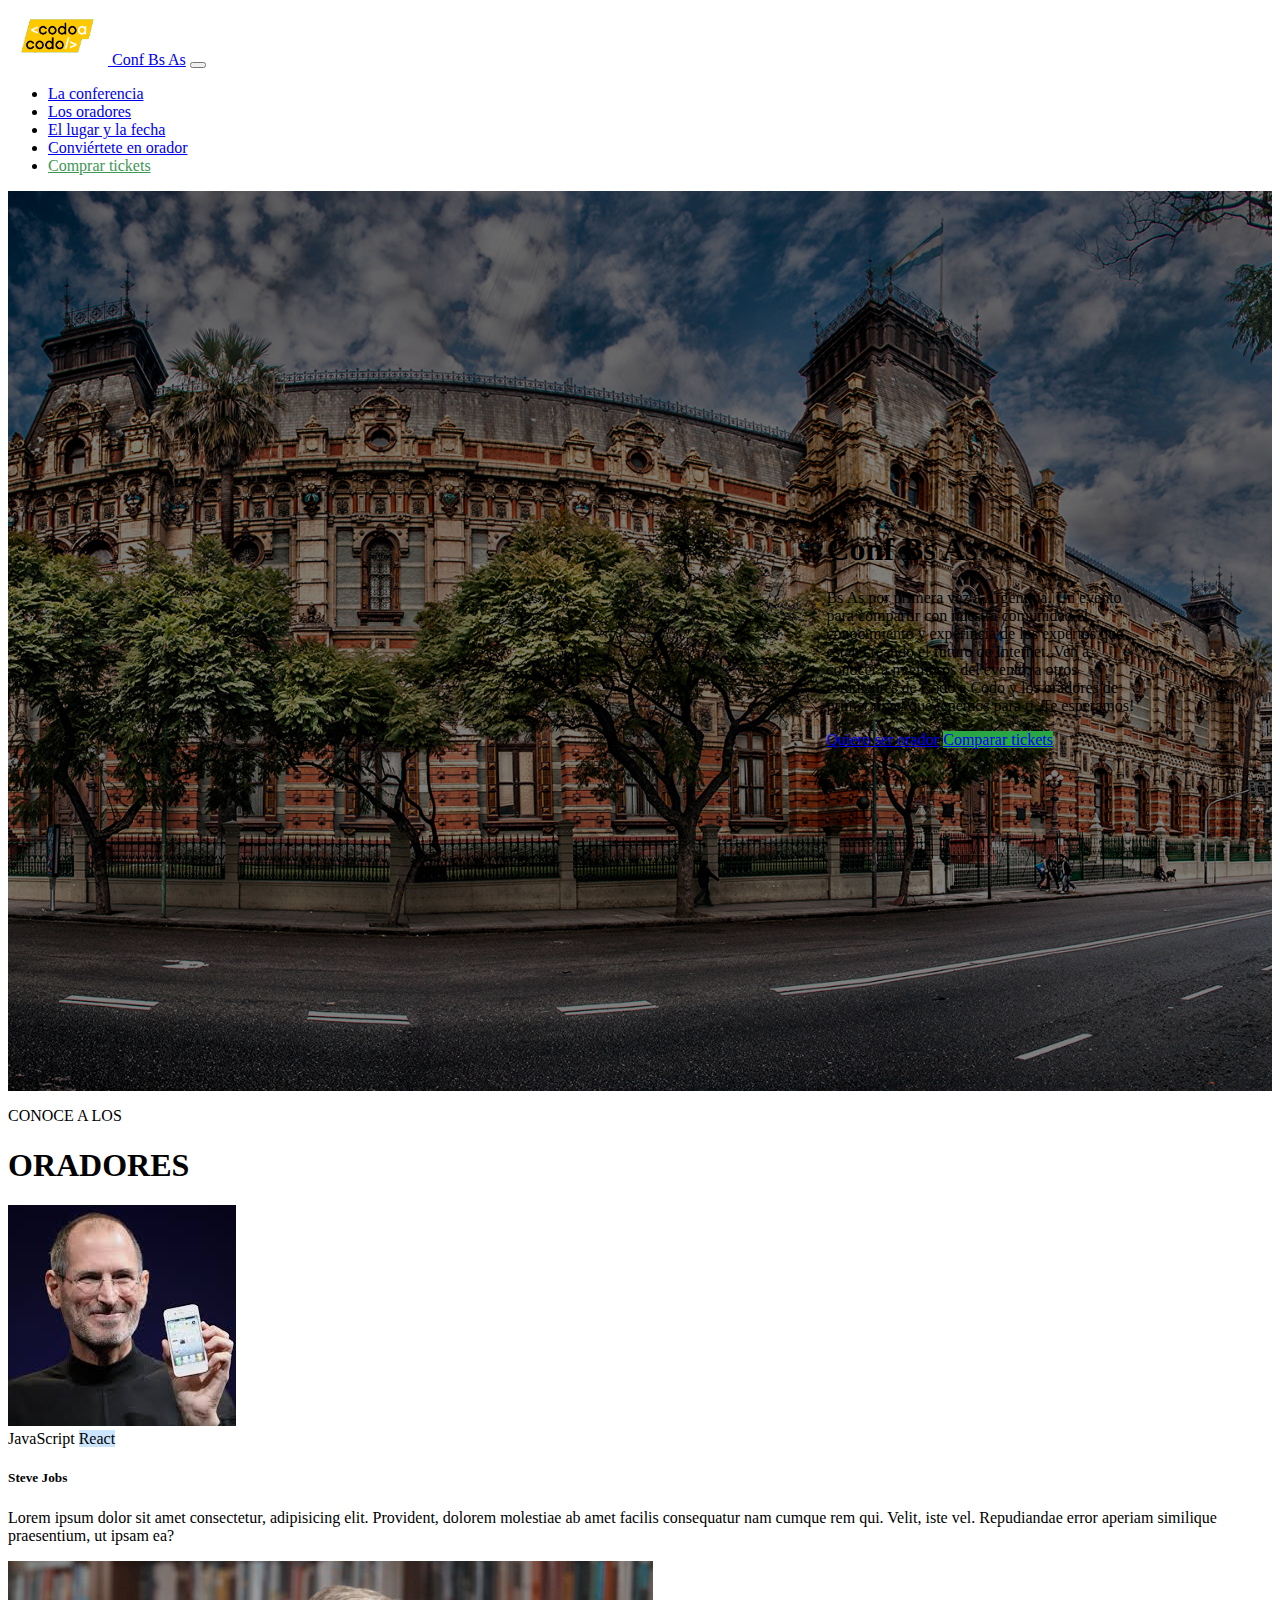
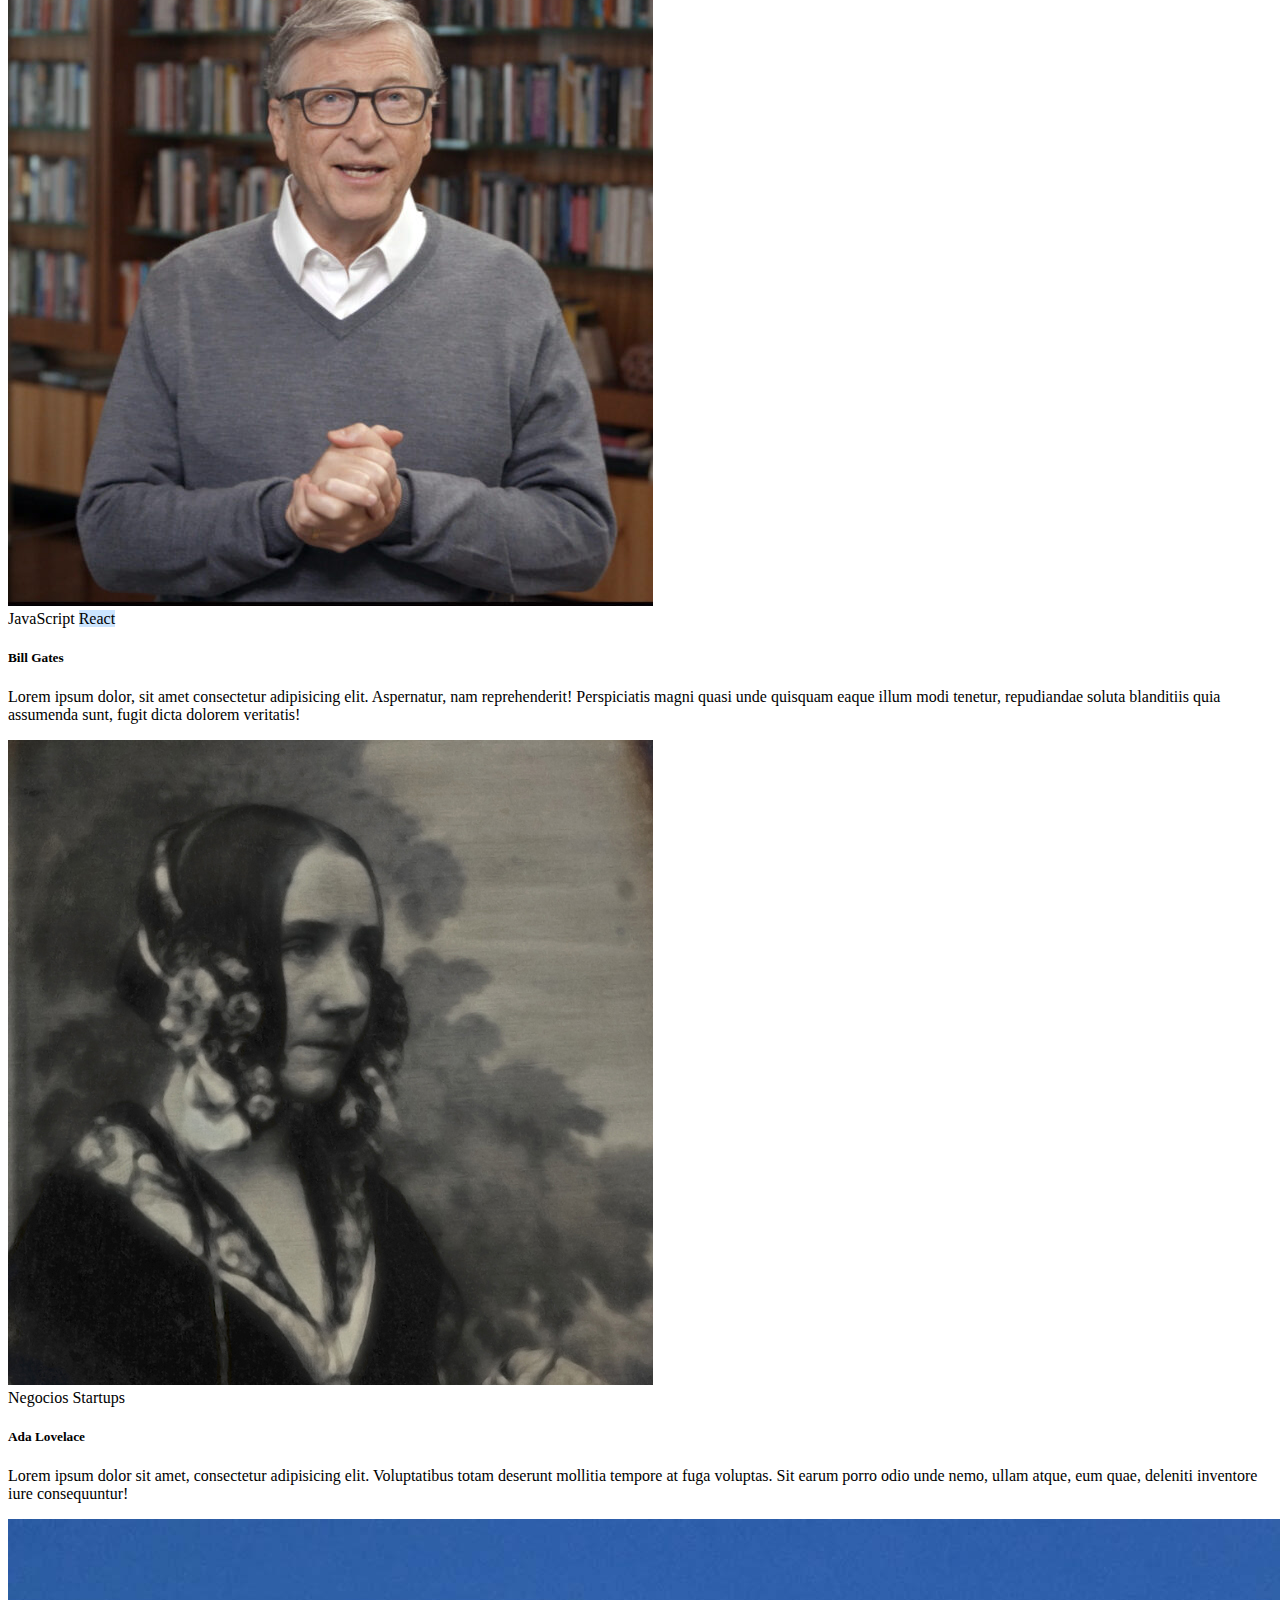
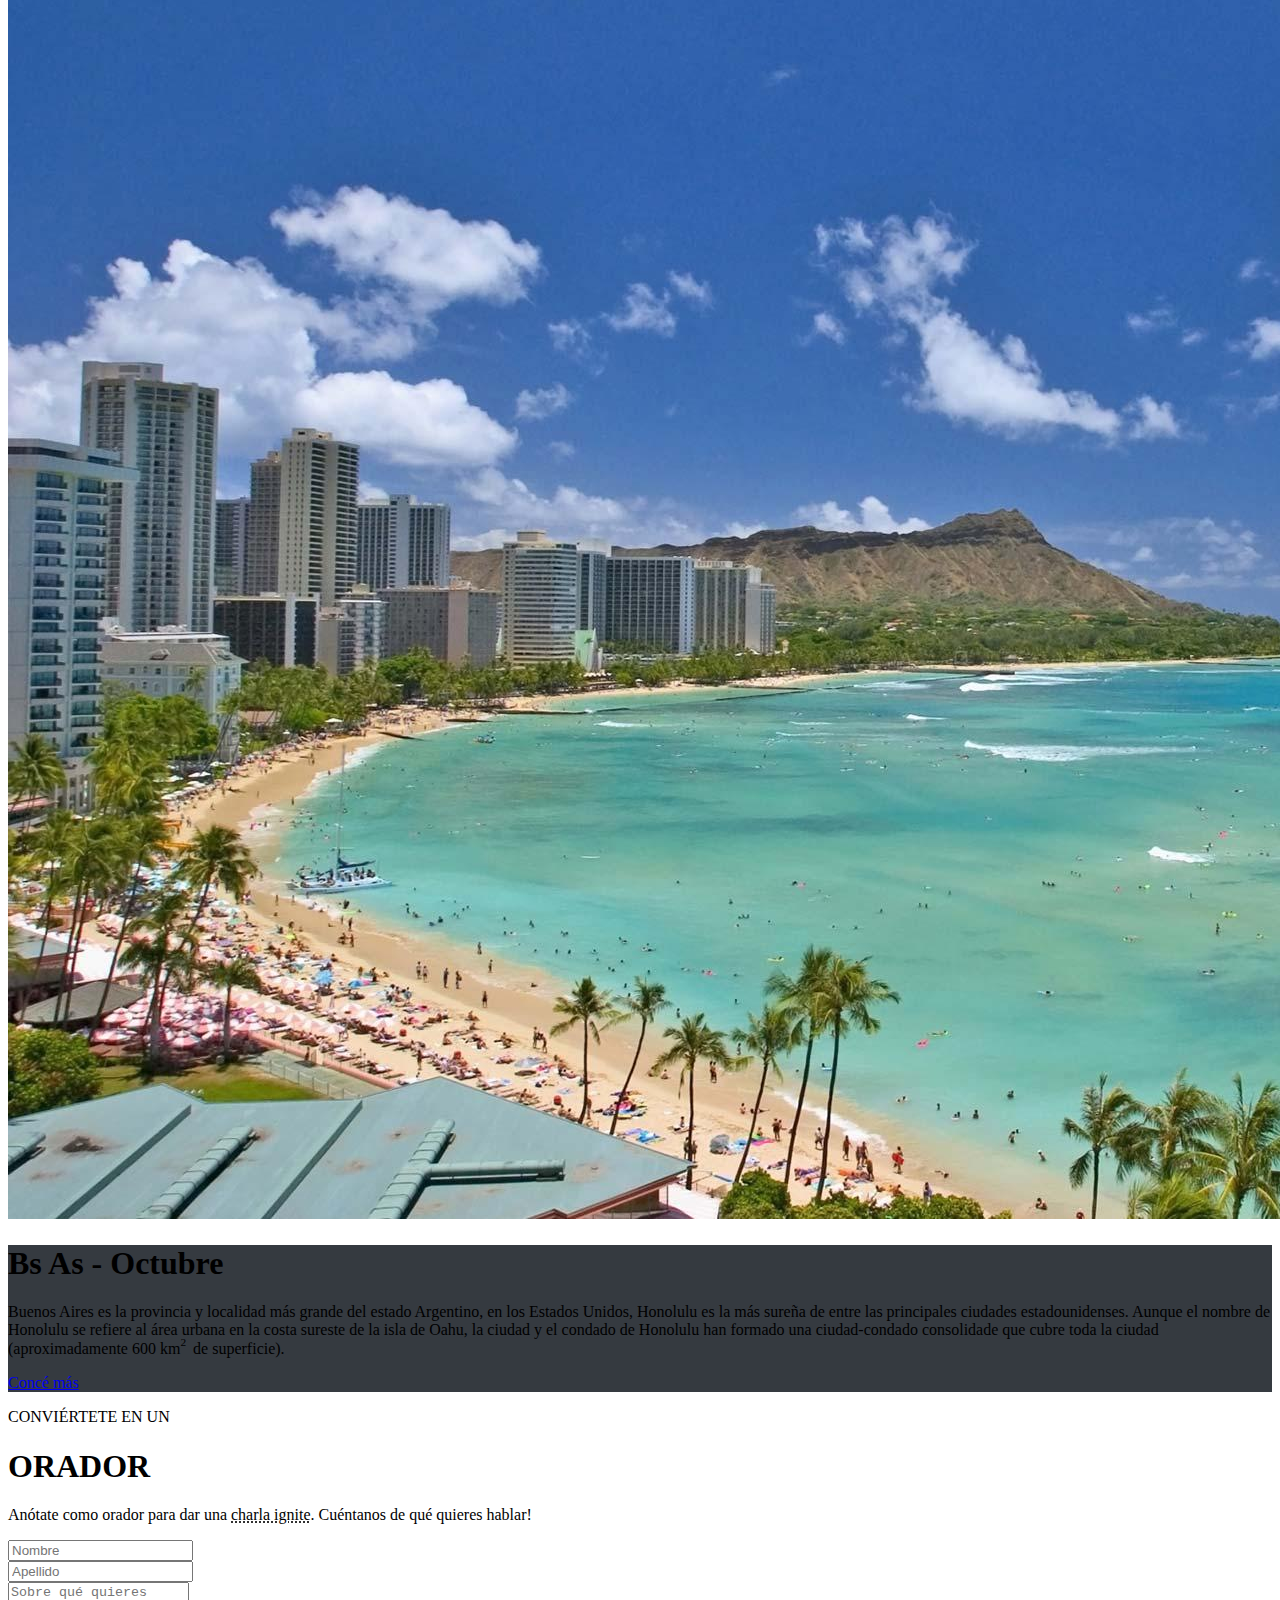
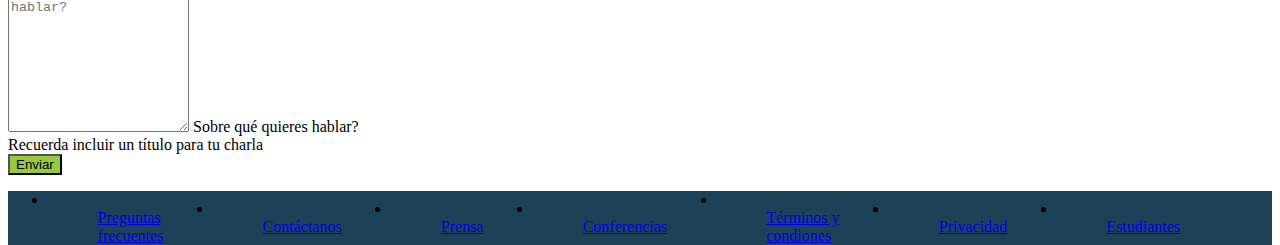
<file: index.html>
<!DOCTYPE html>
<html lang="es">
<head>
    <meta charset="UTF-8">
    <meta http-equiv="X-UA-Compatible" content="IE=edge">
    <meta name="viewport" content="width=device-width, initial-scale=1.0">
    <title>CaC Integrador Frontend</title>
    <link href="https://cdn.jsdelivr.net/npm/bootstrap@5.3.0-alpha2/dist/css/bootstrap.min.css" rel="stylesheet" integrity="sha384-aFq/bzH65dt+w6FI2ooMVUpc+21e0SRygnTpmBvdBgSdnuTN7QbdgL+OapgHtvPp" crossorigin="anonymous">
    <link rel="stylesheet" href="./css/style.css">
</head>
<body data-bs-spy="scroll" data-bs-target=".navbar" data-bs-offset="0">
    <nav class="navbar navbar-expand-lg bg-body-tertiary bg-dark ps-5 pb-3 fixed-top" data-bs-theme="dark">
        <div class="container-fluid">
            <a class="navbar-brand" href="#conferencia">
            <!--Recordar agregar los "./" o "../" a los links nesesarios antes de desplegar.-->
            <img src="./img/codoacodo.png" alt="Logo" width="100rem" class="d-inline-block">
            Conf Bs As</a>
          <button class="navbar-toggler" type="button" data-bs-toggle="collapse" data-bs-target="#navbarNav" aria-controls="navbarNav" aria-expanded="false" aria-label="Toggle navigation">
            <span class="navbar-toggler-icon"></span>
          </button>

          <div class="collapse navbar-collapse justify-content-end sticky-top pe-5" id="navbarNav" >
            <ul class="navbar-nav">
              <li class="nav-item">
                <a class="nav-link active" aria-current="page" href="#conferencia">La conferencia</a>
              </li>
              <li class="nav-item">
                <a class="nav-link" href="#oradores">Los oradores</a>
              </li>
              <li class="nav-item">
                <a class="nav-link" href="#LyF">El lugar y la fecha</a>
              </li>
              <li class="nav-item">
                <a class="nav-link" href="#convierteteOrador">Conviértete en orador</a>
              </li>
              <li class="nav-item">
                <a class="nav-link color-verde-tickets" href="compra_ticket.html">Comprar tickets</a>
              </li>
            </ul>
          </div>
        </div>
      </nav>
        
      <section class="bg-img img-fluid">
        <a id="conferencia"></a>
        <div class="texto-img text-end text-white me-5 mt-5">
            <h1>Conf Bs As</h1>
            <p class="text-break">
                Bs As por primera vez a Argentina. Un evento para compartir con nuestra comunidad el conocimiento y experincia de los expertos que están creando el futuro de Internet. Ven a conocer a miembros del evento, a otros estudiantes de Codo a Codo y los oradores de primer nivel que tenemos para ti. Te esperamos!
           </p>
            <a href="#convierteteOrador" type="button" class="me-1 btn btn-outline-light" >Quiero ser orador</a> 
            <a type="button" class="btn btn-success" href="compra_ticket.html">Comparar tickets</a> 
        </div>
      </section>

      <section class="container mb-5 mt-3">
        <a id="oradores"></a>
        <div class="text-center">
          <p>CONOCE A LOS</p>
          <h1>ORADORES</h1>
        </div>

        <div class="row">
          <div class="col-sm-12 col-lg-4">
            <div class="card ">
              <img src="./img/steve.jpg" class="card-img-top" alt="Steve Jobs">
              <div class="card-body">
                <span class="badge bg-warning text-dark">JavaScript</span>
                <span class="badge bg-info">React</span>
                <h5 class="card-title fw-bold">Steve Jobs</h5>
                <p class="card-text">Lorem ipsum dolor sit amet consectetur, adipisicing elit. Provident, dolorem molestiae ab amet facilis consequatur nam cumque rem qui. Velit, iste vel. Repudiandae error aperiam similique praesentium, ut ipsam ea?</p>
              </div>
            </div>
          </div>
        
          <div class="col-sm-12 col-lg">
            <div class="card">
              <img src="./img/bill.jpg" class="card-img-top" alt="Bill Gates">
              <div class="card-body">
                <span class="badge bg-warning text-dark">JavaScript</span>
                <span class="badge bg-info">React</span>
                <h5 class="card-title fw-bold">Bill Gates</h5>
                <p class="card-text">Lorem ipsum dolor, sit amet consectetur adipisicing elit. Aspernatur, nam reprehenderit! Perspiciatis magni quasi unde quisquam eaque illum modi tenetur, repudiandae soluta blanditiis quia assumenda sunt, fugit dicta dolorem veritatis!</p>
              </div>
            </div>
          </div>

          <div class="col-sm-12 col-lg-4">
            <div class="card ">
              <img src="./img/ada.jpeg" class="card-img-top" alt="Ada Lovelace">
              <div class="card-body">
                <span class="badge bg-secondary">Negocios</span>
                <span class="badge bg-danger">Startups</span>
                <h5 class="card-title fw-bold">Ada Lovelace</h5>
                <p class="card-text">Lorem ipsum dolor sit amet, consectetur adipisicing elit. Voluptatibus totam deserunt mollitia tempore at fuga voluptas. Sit earum porro odio unde nemo, ullam atque, eum quae, deleniti inventore iure consequuntur!</p>
              </div>
            </div>
          </div>
        </div>
      </section>

      <section>
        <a id="LyF"></a>
        <div class="card mb-3">
          <div class="row g-1 me-0">
            <div class="col-sm-12 col-lg-6">
              <img src="./img/honolulu.jpg" class="img-fluid" alt="honolulu">
            </div>
            <div class="col-sm-12 col-lg-6 bg-img-honolulu text-white">
              <div class="card-body">
                <h1 class="card-title">Bs As - Octubre</h1>
                <p class="card-text">Buenos Aires es la provincia y localidad más grande del estado Argentino, en los Estados Unidos, Honolulu es la más sureña de entre las principales ciudades estadounidenses.
                  Aunque el nombre de Honolulu se refiere al área urbana en la costa sureste de la isla de Oahu, la ciudad y el condado de Honolulu han formado una ciudad-condado consolidade que cubre toda la 
                  ciudad (aproximadamente 600 <math><msup><mi>km</mi><mn>2</mn></msup></math> de superficie).
                </p>
                <a href="#" class="btn btn-outline-light">Concé más</a>
              </div>
            </div>
          </div>
        </div>
      </section>

      <section class="container-fluid tamaño-form-oradores">
        <a id="convierteteOrador"></a>
        <div class="text-center">
          <p>CONVIÉRTETE EN UN</p>
          <h1>ORADOR</h1>
          <p>Anótate como orador para dar una <abbr title="Una charla ignite es un formato de conferencia de 5 minutos en la cual se exponen 20 diapositivas para apoyar el discurso, que pasan automáticamente cada 15 segundos y que tiene como objetivo contar una historia, una idea o visión.">charla ignite</abbr>. Cuéntanos de qué quieres hablar!</p>
        </div>
        <div class="row">
          <div class="col-lg">
         <label for="nombre" class="form-label" style="width: 100%">
          <input type="text" class="form-control fw-light" placeholder="Nombre" aria-label="Nombre">
          </div>
          <div class="col-lg">
           <label for="apellido" class="form-label" style="width: 100%">
          <input type="text" class="form-control fw-light" placeholder="Apellido" aria-label="Apellido">
          </label>
          </div>
        </div>

        <div class="form-floating mt-3">
          <textarea class="form-control" placeholder="Sobre qué quieres hablar?" aria-label="Sobre qué quieres hablar?" id="floatingTextarea2" style="height: 9rem"></textarea>
          <label for="floatingTextarea2" class="fw-light">Sobre qué quieres hablar?</label>
          <div id="button" class="form-text fw-light">Recuerda incluir un título para tu charla</div>
        </div>
        <button type="submit" class="btn btn-secondary border-0 w-100 text-white mt-3 mb-3 p-2">Enviar</button>
      </section>

      <footer>
        <ul class="nav justify-content-center bg-footer-color footer ">
          <li class="nav-item p-footer">
            <a class="nav-link text-white" href="#">Preguntas 
              frecuentes</a>
          </li>
          <li class="nav-item p-footer">
            <a class="nav-link text-white" href="#">Contáctanos</a>
          </li>
          <li class="nav-item p-footer">
            <a class="nav-link text-white" href="#">Prensa</a>
          </li>
          <li class="nav-item p-footer">
            <a class="nav-link text-white" href="#">Conferencias</a>
          </li>
          <li class="nav-item p-footer">
            <a class="nav-link text-white" href="#">Términos y
               condiones</a>
          </li>
          <li class="nav-item">
            <a class="nav-link text-white p-footer" href="#">Privacidad</a>
          </li>
          <li class="nav-item">
            <a class="nav-link text-white p-footer" href="#">Estudiantes</a>
          </li>
        </ul>
      </footer>


      <script src="https://cdn.jsdelivr.net/npm/bootstrap@5.3.0-alpha2/dist/js/bootstrap.bundle.min.js" integrity="sha384-qKXV1j0HvMUeCBQ+QVp7JcfGl760yU08IQ+GpUo5hlbpg51QRiuqHAJz8+BrxE/N" crossorigin="anonymous"></script>
</body>
</html>
</file>
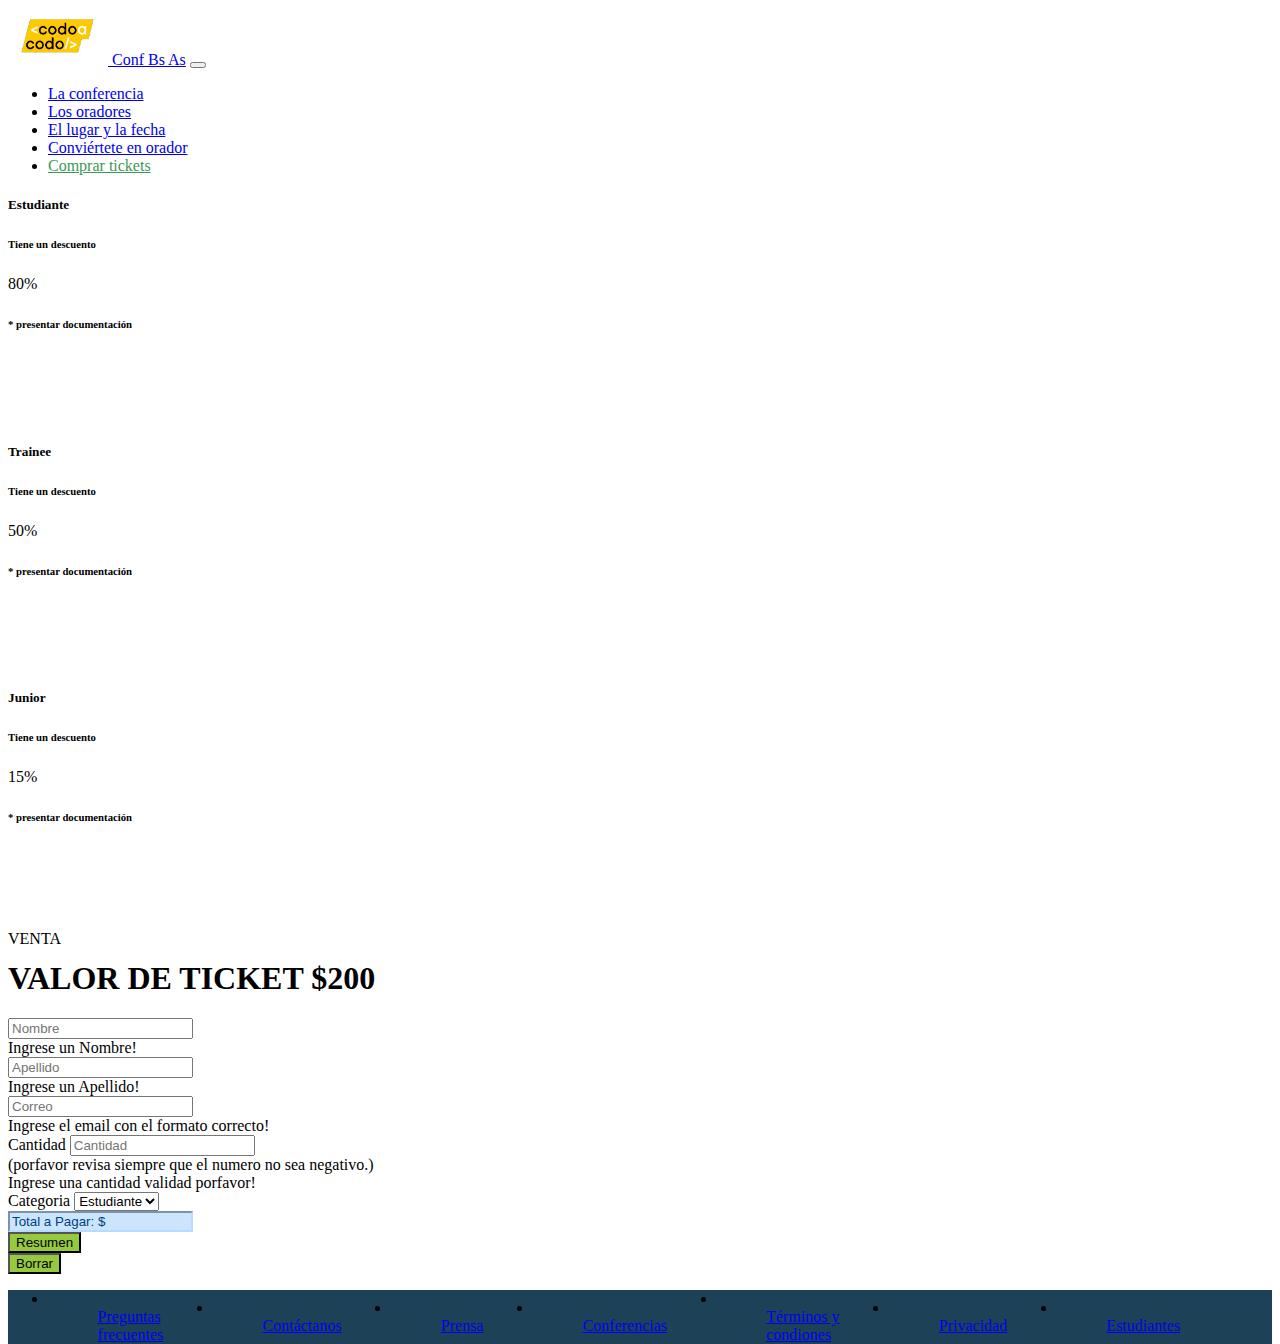
<file: compra_ticket.html>
<!DOCTYPE html>
<html lang="es">

<head>
  <meta charset="UTF-8">
  <meta http-equiv="X-UA-Compatible" content="IE=edge">
  <meta name="viewport" content="width=device-width, initial-scale=1.0">
  <title>CaC Integrador Frontend</title>
  <link href="https://cdn.jsdelivr.net/npm/bootstrap@5.3.0-alpha2/dist/css/bootstrap.min.css" rel="stylesheet"
    integrity="sha384-aFq/bzH65dt+w6FI2ooMVUpc+21e0SRygnTpmBvdBgSdnuTN7QbdgL+OapgHtvPp" crossorigin="anonymous">
  <link rel="stylesheet" href="./css/style.css">
</head>

<body data-bs-target=".navbar" data-bs-offset="0">

  <nav class="navbar navbar-expand-lg bg-body-tertiary bg-dark ps-5 pb-3 sticky-top" data-bs-theme="dark">
    <div class="container-fluid">
      <a class="navbar-brand" href="index.html">
        <!--Recordar agregar los "./" o "../" a los links nesesarios antes de desplegar.-->
        <img src="./img/codoacodo.png" alt="Logo" width="100rem" class="d-inline-block">
        Conf Bs As</a>
      <button class="navbar-toggler" type="button" data-bs-toggle="collapse" data-bs-target="#navbarNav"
        aria-controls="navbarNav" aria-expanded="false" aria-label="Toggle navigation">
        <span class="navbar-toggler-icon"></span>
      </button>

      <div class="collapse navbar-collapse justify-content-end sticky-top pe-5" id="navbarNav">
        <ul class="navbar-nav">
          <li class="nav-item">
            <a class="nav-link" aria-current="page" href="index.html#conferencia">La conferencia</a>
          </li>
          <li class="nav-item">
            <a class="nav-link" href="index.html#oradores">Los oradores</a>
          </li>
          <li class="nav-item">
            <a class="nav-link" href="index.html#LyF">El lugar y la fecha</a>
          </li>
          <li class="nav-item">
            <a class="nav-link active" href="index.html#convierteteOrador">Conviértete en orador</a>
          </li>
          <li class="nav-item active">
            <a class="nav-link color-verde-tickets" href="compra_ticket.html">Comprar tickets</a>
          </li>
        </ul>
      </div>
    </div>
  </nav>

  <section class="d-flex justify-content-center mt-4">
        <div class="row">
            <div class="col-sm-12 col-lg-4 gx-2">
                <div class="card border-primary tamaño-cards text-center">
                    <div class="card-body ">
                    <h5 class="card-title mb-4">Estudiante</h5>
                    <h6 class="card-subtitle mb-4">Tiene un descuento</h6>
                    <p class="card-text mb-5">80%</p>
                    <h6 class="card-subtitle mb-4 text-muted">* presentar documentación</h6>
                    </div>
                </div>
            </div>
            <div class="col-sm-12 col-lg-4 gx-2">  
                <div class="card border-success tamaño-cards text-center">
                    <div class="card-body">
                    <h5 class="card-title mb-4">Trainee</h5>
                    <h6 class="card-subtitle mb-4">Tiene un descuento</h6>
                    <p class="card-text mb-5">50%</p>
                    <h6 class="card-subtitle mb-4 text-muted">* presentar documentación</h6>
                    </div>
                </div>
            </div>
            <div class="col-sm-12 col-lg-4 gx-2">
                <div class="card border-warning tamaño-cards text-center">
                    <div class="card-body">
                    <h5 class="card-title mb-4">Junior</h5>
                    <h6 class="card-subtitle mb-4">Tiene un descuento</h6>
                    <p class="card-text mb-5">15%</p>
                    <h6 class="card-subtitle mb-4 text-muted">* presentar documentación</h6>
                    </div>
                </div>
            </div>    
        </div>   
  </section>

 <section class="container anchoForm mt-2 tamaño-form-oradores">
      <a id="convierteteOrador"></a>
      <div class="text-center">
        <p>VENTA</p>
        <h1 class="margeNegativo mb-3">VALOR DE TICKET $200</h1>
    <form class="needs-validation" novalidate>
      <div class="row mb-1">
        <div class="col-lg">
          <input type="text" id="nombre" class="form-control fw-light" placeholder="Nombre" aria-label="Nombre" required>
          <div class="invalid-feedback text-start">
            Ingrese un Nombre!
          </div>
        </div>
        <div class="col-lg margin-top-input">
          <input type="text" id="apellido" class="form-control fw-light" placeholder="Apellido" aria-label="Apellido" required>
          <div class="invalid-feedback text-start">
            Ingrese un Apellido!
          </div>
        </div>
        <div class="col-lg-12 mt-3">
          <input type="email" id="email" class="form-control fw-light" placeholder="Correo" aria-label="Correo" required>
          <div class="invalid-feedback text-start">
            Ingrese el email con el formato correcto!
          </div>
        </div>
        <div class="col-lg text-start mt-3">
          <label for="cantidad" class="form-label">Cantidad</label>
          <input type="number" placeholder="Cantidad" value="" id="cantidad" class="form-control fw-light" aria-label="cantidad" required>
          <div class="valid-feedback">
            (porfavor revisa siempre que el numero no sea negativo.)
          </div>
          <div class="invalid-feedback">
            Ingrese una cantidad validad porfavor!
          </div>
        </div>
        <div class="col-lg text-start mt-3">
          <label for="categoria" class="form-label">Categoria</label>
          <select class="form-select" id="categoria" aria-label="categoria">
            <option selected>Estudiante</option>
            <option value="Trainee">Trainee</option>
            <option value="Junior">Junior</option>
          </select>
        </div>
        <div class="my-5 col-lg-12 mt-5 mb-3">
          <input type="text" id="resultado" class="colorValue form-control form-control-lg bg-info border border-info text-info" placeholder="Total a Pagar: $" aria-label="diseabled Total a pagar"  readonly>
          <div class="row mt-3">
            <div class="col-lg-6">
              <input class="btn btn-lg btn-secondary border-0 w-100 text-white my-3" id="resumen" type="submit" value="Resumen">
            </div>
            <div class="col-lg-6">
              <input class="btn btn-lg btn-secondary border-0 w-100 text-white my-3" type="reset" value="Borrar">
            </div>
            </div>
          </div>  
        </div>
      </form>
      </div>
  </section>

  <footer>
    <ul class="nav justify-content-center bg-footer-color footer">
      <li class="nav-item p-footer">
        <a class="nav-link text-white" href="#">Preguntas
          frecuentes</a>
      </li>
      <li class="nav-item p-footer">
        <a class="nav-link text-white" href="#">Contáctanos</a>
      </li>
      <li class="nav-item p-footer">
        <a class="nav-link text-white" href="#">Prensa</a>
      </li>
      <li class="nav-item p-footer">
        <a class="nav-link text-white" href="#">Conferencias</a>
      </li>
      <li class="nav-item p-footer">
        <a class="nav-link text-white" href="#">Términos y
          condiones</a>
      </li>
      <li class="nav-item">
        <a class="nav-link text-white p-footer" href="#">Privacidad</a>
      </li>
      <li class="nav-item">
        <a class="nav-link text-white p-footer" href="#">Estudiantes</a>
      </li>
    </ul>
  </footer>
  
  <script src="./JS/compra_ticket.js"></script>

  <script src="https://cdn.jsdelivr.net/npm/bootstrap@5.3.0-alpha2/dist/js/bootstrap.bundle.min.js"
    integrity="sha384-qKXV1j0HvMUeCBQ+QVp7JcfGl760yU08IQ+GpUo5hlbpg51QRiuqHAJz8+BrxE/N"
    crossorigin="anonymous"></script>
</body>
</html>
</file>
<file: css/style.css>
/*Estilos de comprar_ticket*/
.anchoForm{
     max-width: 49rem;
}

.margeNegativo{
     margin-top: -0.25rem;
}

html, body{ 
     height: 100vh !important; 
}

.border-info{
     border-color: #B8DAFF !important;
}

.bg-info{
     background-color: #CCE5FF !important;
}

.text-info::placeholder{
     color: #004085;
}

.border-success{
     border-color: #17A2B8 !important;
}

.border-primary{ 
     border-color: #007BFF !important;
}

.p-cards{
     padding-left: 0rem !important;
     padding-right: 0rem !important;
}
/*////////////////////////////////////////*/


body{
     position: relative;
}

.p-footer{
     padding-left: 3.1rem;
     padding-right: 3.1rem;
}

.footer{
     white-space: pre-line;
     display: flex;
     align-items: center;
}

.bg-footer-color {
     background-color: #1D4157;
}

.btn-secondary{
     background-color: #96C93E;
}

.btn-success{
     background-color: #29A744;
}
.bg-img-honolulu{
     background-color: #353A40;
}


.color-verde-tickets{
     color: #3E9755;
}

/*tamaño grande*/
@media screen and (min-width: 916px) {

     .bg-img{
          background-image: linear-gradient(rgba(0, 0, 0, 0.5), rgba(0, 0, 0, 0.5)), url("../img/ba1.jpg");
          height: 100vh;
          max-width: 100%;
          background-size: cover;
          position: relative;
     }
     .texto-img{
          position: absolute;
          bottom: 38%;
          max-width: 25%;
          right: 8.1rem;
     }

     .tamaño-form-oradores{
          width: 50%;
     }

     .tamaño-cards{
          width: 15.5rem;
          height: 14rem;
     }
}

/*tamaño pequeño*/
@media screen and (max-width: 916px) {
    .bg-img{
         background-image: linear-gradient(rgba(0, 0, 0, 0.5), rgba(0, 0, 0, 0.5)), url("../img/ba1.jpg");
         height: 100vh;
         max-width: 100%;
         background-size: cover;
         position: relative;
    }

    .texto-img{
         position: absolute;
         top: 38%;
         left: 8%;
         max-width: max-content;
         overflow-wrap: break-word;
    }

    .tamaño-form-oradores{
         width: 100%;
    }

    .margin-top-input{
        margin-top: 1rem !important;
    }

    .tamaño-cards{
        height: 14rem;
        margin-bottom: 0.75rem;
        margin-left: 1.3rem;
        margin-right: 1.3rem;
    }

    .margin-tablas-oradores{
        margin-left: -0.3rem;
    }
}

.sombra-img{
     background-color: black;
}
</file>
